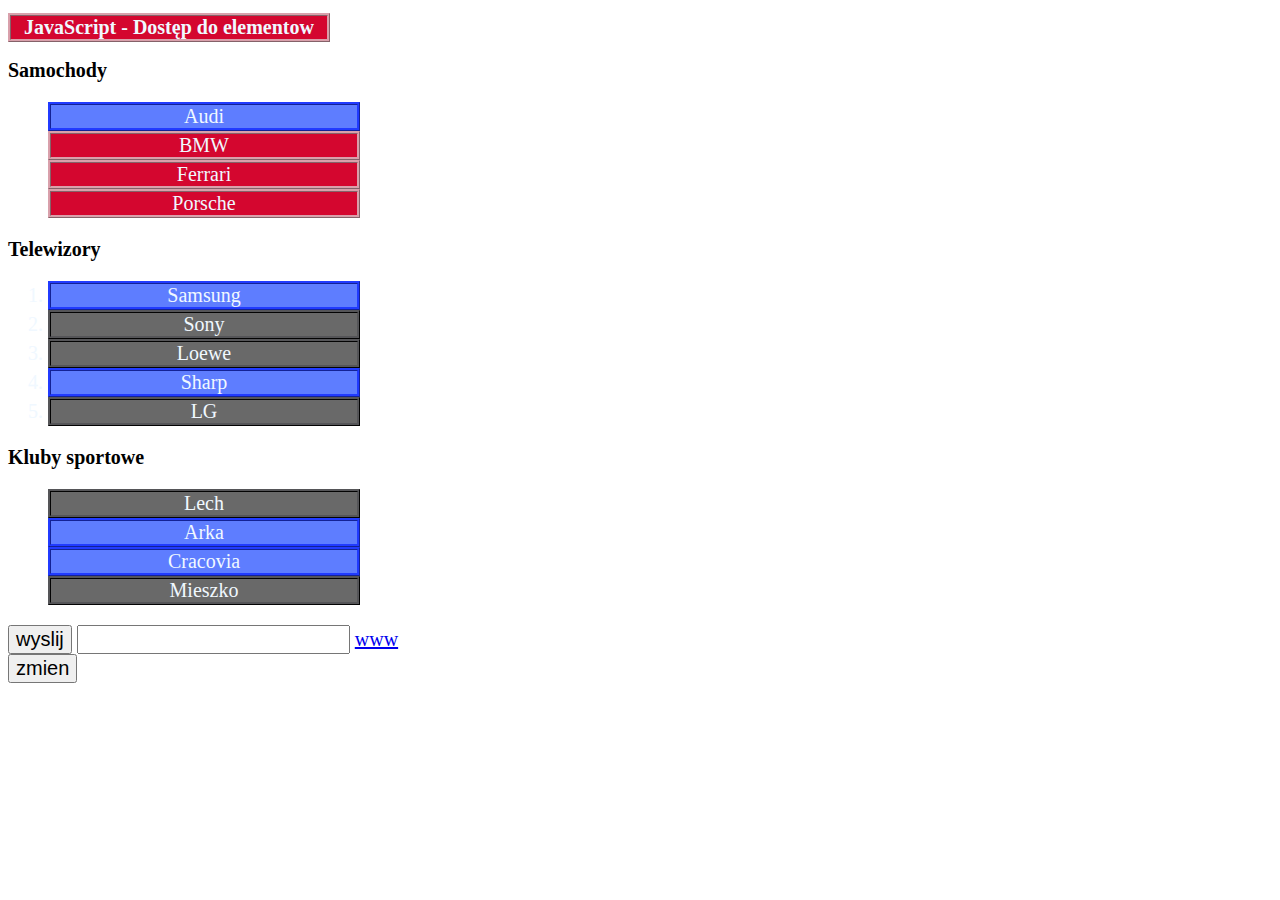
<file: PHP i JS/JS/dostep do elementu/index.html>
<!DOCTYPE html>
<html lang="en">
<head>
    <meta charset="UTF-8">
    <title>Document</title>
    <link rel="stylesheet" href="style.css">
</head>
<body>
    <h1>JavaScript - Dostęp do elementow</h1>
    <h2>Samochody</h2>
    <ul>
        <li id="pierwszy" class="czerwony">Audi</li>
        <li id="drugi" class="czerwony">BMW</li>
        <li id="trzeci" class="czerwony">Ferrari</li>
        <li id="czwarty" class="czerwony">Porsche</li>
    </ul>
    <h2>Telewizory</h2>
    <ol>
        <li id="tv1" class="grey" name="beb">Samsung</li>
        <li id="tv1" class="grey" name="beb">Sony</li>
        <li id="tv1" class="grey" name="beb">Loewe</li>
        <li id="tv1" class="grey" name="beb">Sharp</li>
        <li id="tv1" class="grey" name="beb">LG</li>
    </ol>
    <h2>Kluby sportowe</h2>
    <ul>
        <li name="sport" id="s1" class="czerwony">Lech</li>
        <li name="sport" id="s2" class="czerwony">Arka</li>
        <li name="sport" id="s3" class="czerwony">Cracovia</li>
        <li name="sport" id="s4" class="czerwony">Mieszko</li>
    </ul>
    <form action="">
        <input type="text">
        <input type="text">
        <a id="link">www</a> 
    </form>
    <button id="przycisk">zmien</button>
    <script src="dostepdoel.js"></script> 
</body>
</html>
</file>
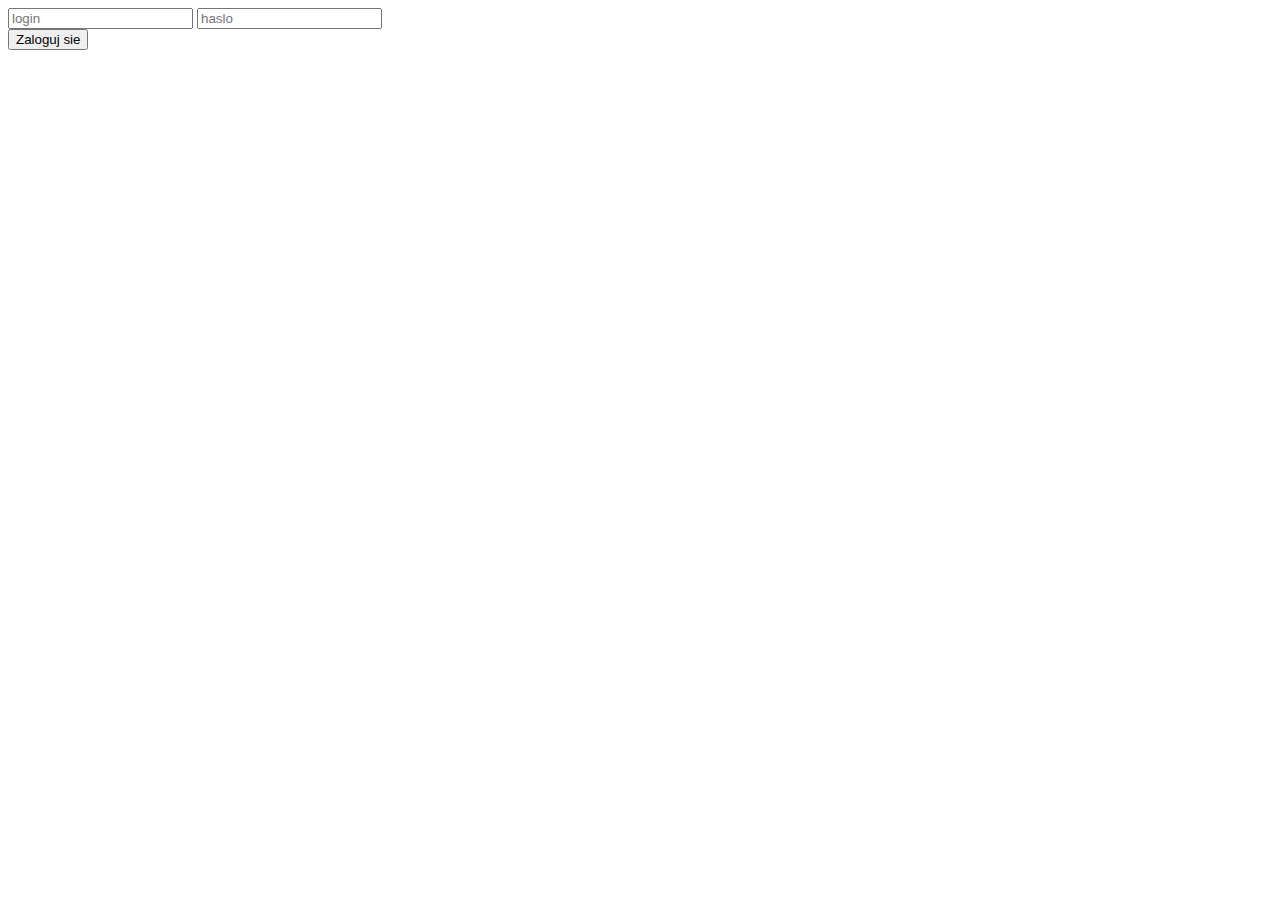
<file: PHP i JS/JS/Sprawdzanie hasła/index.html>
<!DOCTYPE html>
<html lang="en">
<head>
    <meta charset="UTF-8">
    <title>Document</title>
</head>
<body>
   <form action="">
    <input type="text" name="login" id="login" placeholder="login">
    <input type="password" name="password" id="haslo" placeholder="haslo">
    </form>
    <button id="przycisk">Zaloguj sie</button>
    <div id="wynik"></div>
    <script src="zad.js"></script>
</body>
</html>
</file>
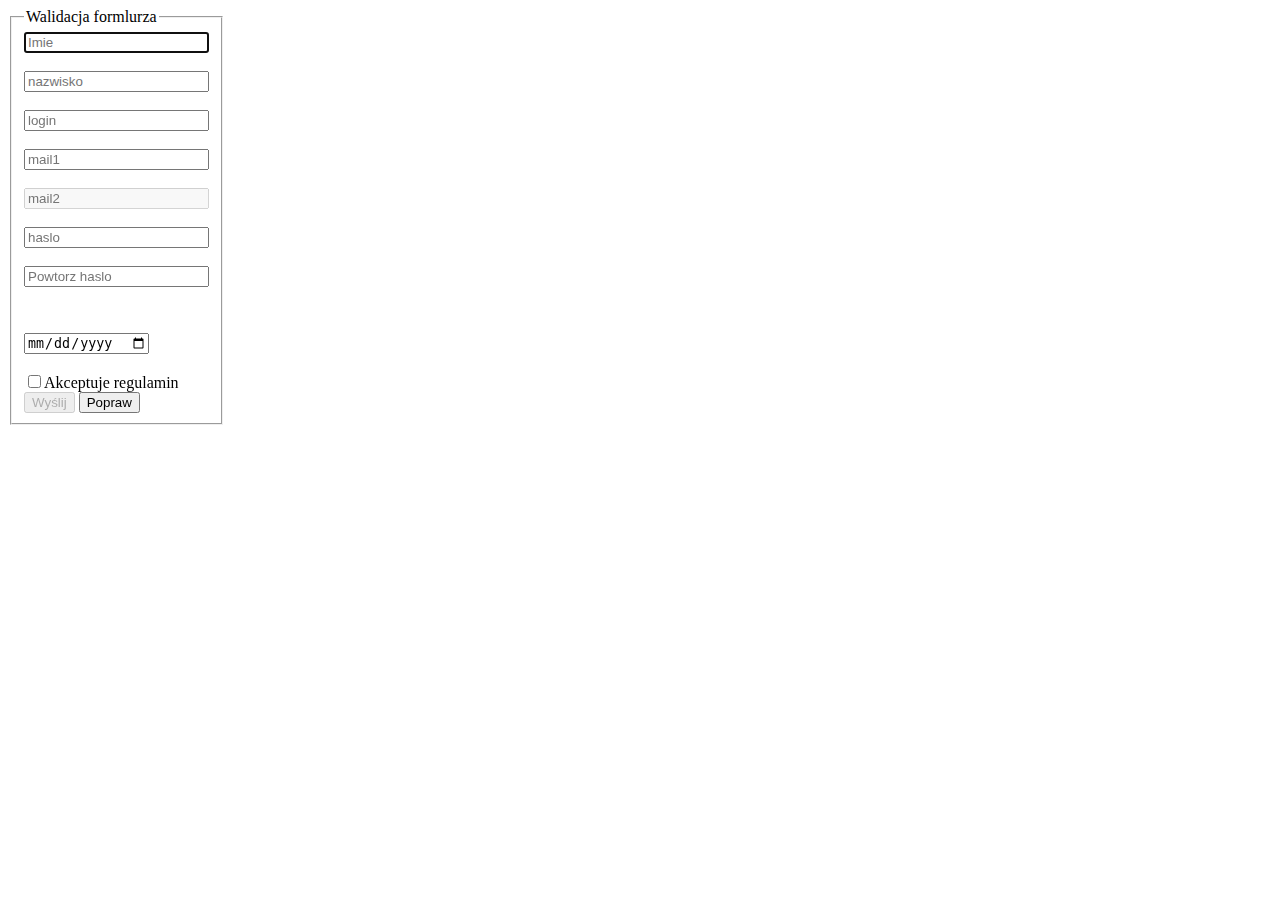
<file: PHP i JS/JS/Formularz regex/zdarzenia.html>
<!DOCTYPE html>
<html lang="en">
<head>
    <meta charset="UTF-8">
    <title>Zdarzenia regex</title>
</head>
<style>
    fieldset{display: inline-block;}
    #kolor{margin: 10px;}
</style>
<body>
    <fieldset>
        <legend>Walidacja formlurza</legend>
    <form action="#">
        <div id="komunikat"></div>
        <input type="text" id="imie" placeholder="Imie" autofocus><br><br>
        <input type="text" id="nazwisko" placeholder="nazwisko"><br><br>
        <input type="text" id="login" placeholder="login"><br><br>
        <input type="text" id="mail1" placeholder="mail1"><br><br>
        <input type="text" id="mail2" placeholder="mail2" disabled><br><br>
        <input type="password" id="pass1" placeholder="haslo"><br><br>
        <input type="password" id="pass2" placeholder="Powtorz haslo"><div id="kolor"></div><br><br>
        <input type="date" id="data" placeholder="data urodzenia"><br><br>
        <input type="checkbox" id="regulamin">Akceptuje regulamin
    </form>
    <button id="przycisk" disabled>Wyślij</button>
    <button id="popraw">Popraw</button>
    </fieldset>
    <script src="zdarzenia1.js"></script>
</body>
</html>
</file>
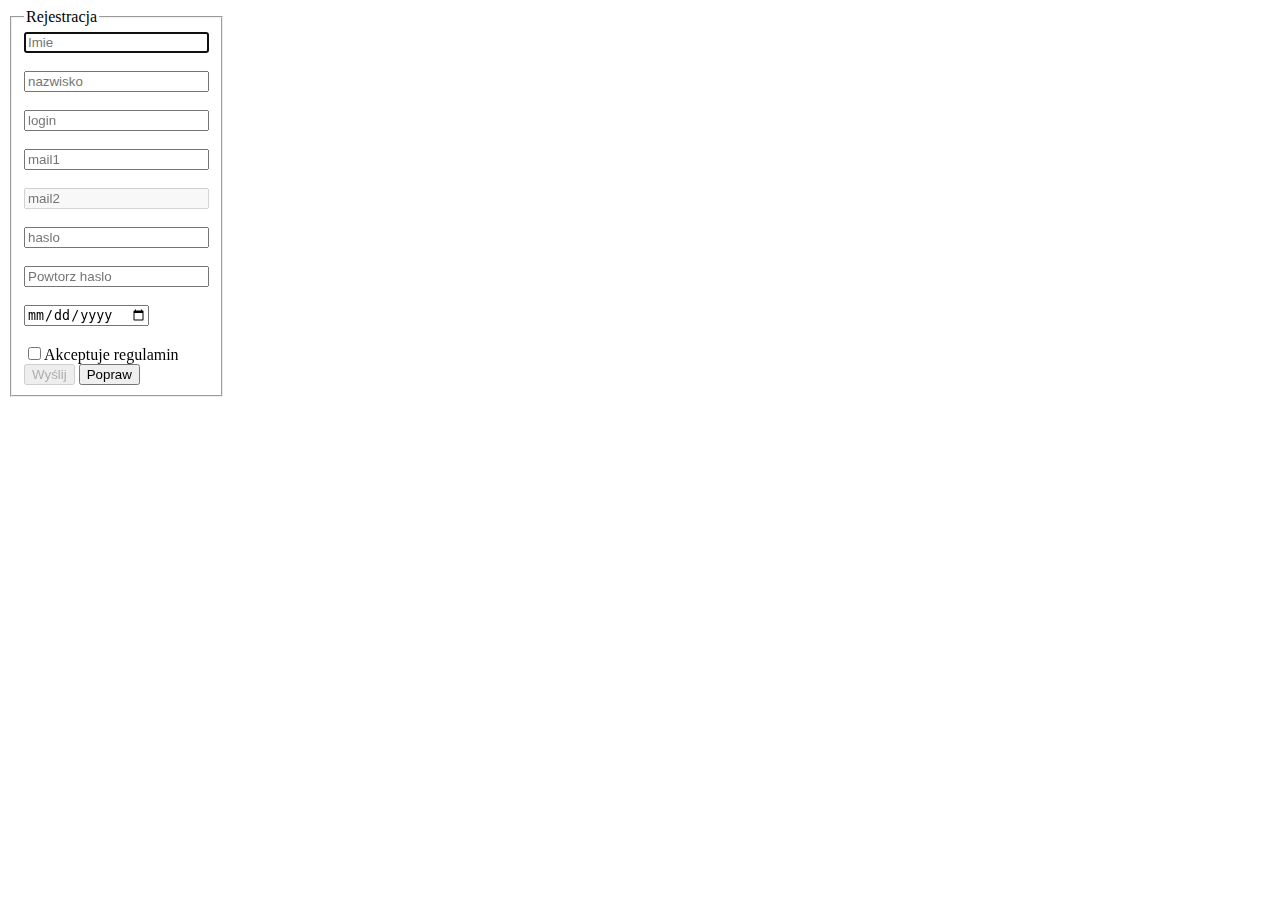
<file: PHP i JS/JS/Formularz/zdarzenia.html>
<!DOCTYPE html>
<html lang="en">
<head>
    <meta charset="UTF-8">
    <title>Document</title>
</head>
<style>
    fieldset{display: inline-block;}
</style>
<body>
    <fieldset>
        <legend>Rejestracja</legend>
    <form action="#">
        <div id="komunikat"></div>
        <input type="text" id="imie" placeholder="Imie" autofocus><br><br>
        <input type="text" id="nazwisko" placeholder="nazwisko"><br><br>
        <input type="text" id="login" placeholder="login"><br><br>
        <input type="text" id="mail1" placeholder="mail1"><br><br>
        <input type="text" id="mail2" placeholder="mail2" disabled><br><br>
        <input type="password" id="pass1" placeholder="haslo"><br><br>
        <input type="password" id="pass2" placeholder="Powtorz haslo"><br><br>
        <input type="date" id="data" placeholder="data urodzenia"><br><br>
        <input type="checkbox" id="regulamin">Akceptuje regulamin
    </form>
    <button id="przycisk" disabled>Wyślij</button>
    <button id="popraw">Popraw</button>
    </fieldset>

    <script src="zdarzenia.js"></script>
</body>
</html>
</file>
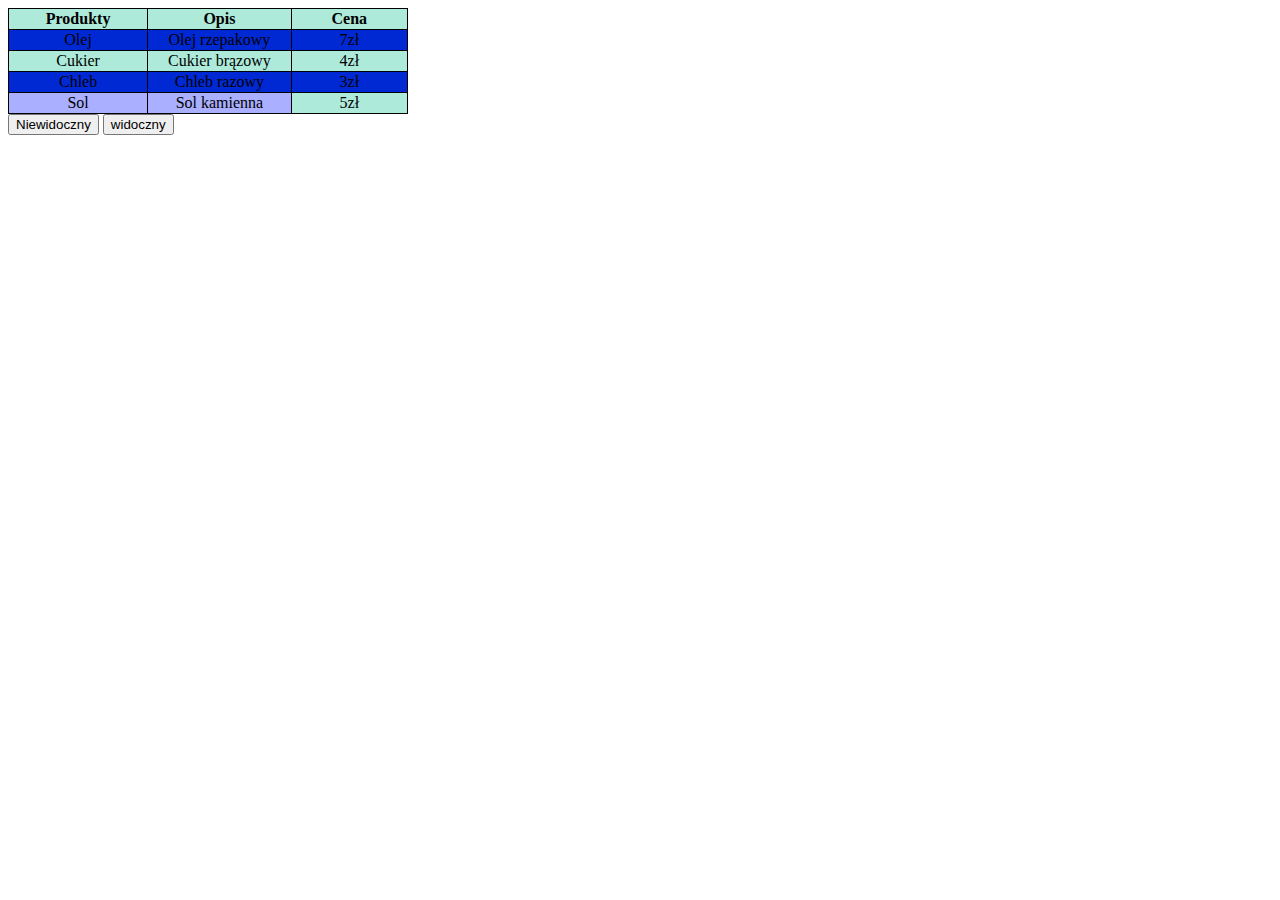
<file: PHP i JS/JS/jquery/jquery tabela.html>
<!DOCTYPE html>
<html lang="en">
<head>
    <meta charset="UTF-8">
    <title>Document</title>
    <link rel="stylesheet" href="jquery.css">
    <script src="jquery-3.2.1.min.js"></script>
    <script src="jquerytabela.js"></script>
</head>
<body>
    <table id="tabela1">
        <tr>
            <th>Produkty</th>
            <th>Opis</th>
            <th>Cena</th>
        </tr>
        <tr>
            <td>Olej</td><td>Olej rzepakowy</td><td>7zł</td>
        </tr>
        <tr>
            <td>Cukier</td><td>Cukier brązowy</td><td>4zł</td>
        </tr>
        <tr>
            <td>Chleb</td>
            <td>Chleb razowy</td>
            <td>3zł</td>
        </tr>
        <tr>
            <td>Sol</td>
            <td>Sol kamienna</td>
            <td>5zł</td>
        </tr>
    </table>
    <p style="display: none;" id="akapit"></p>
    <button id="niewidoczny">Niewidoczny</button>
    <button id="widoczny">widoczny</button><br>
    <img id="obraz" src="img/ferrari.jpg" alt="ferrari" style="display: none;">
</body>
</html>
</file>
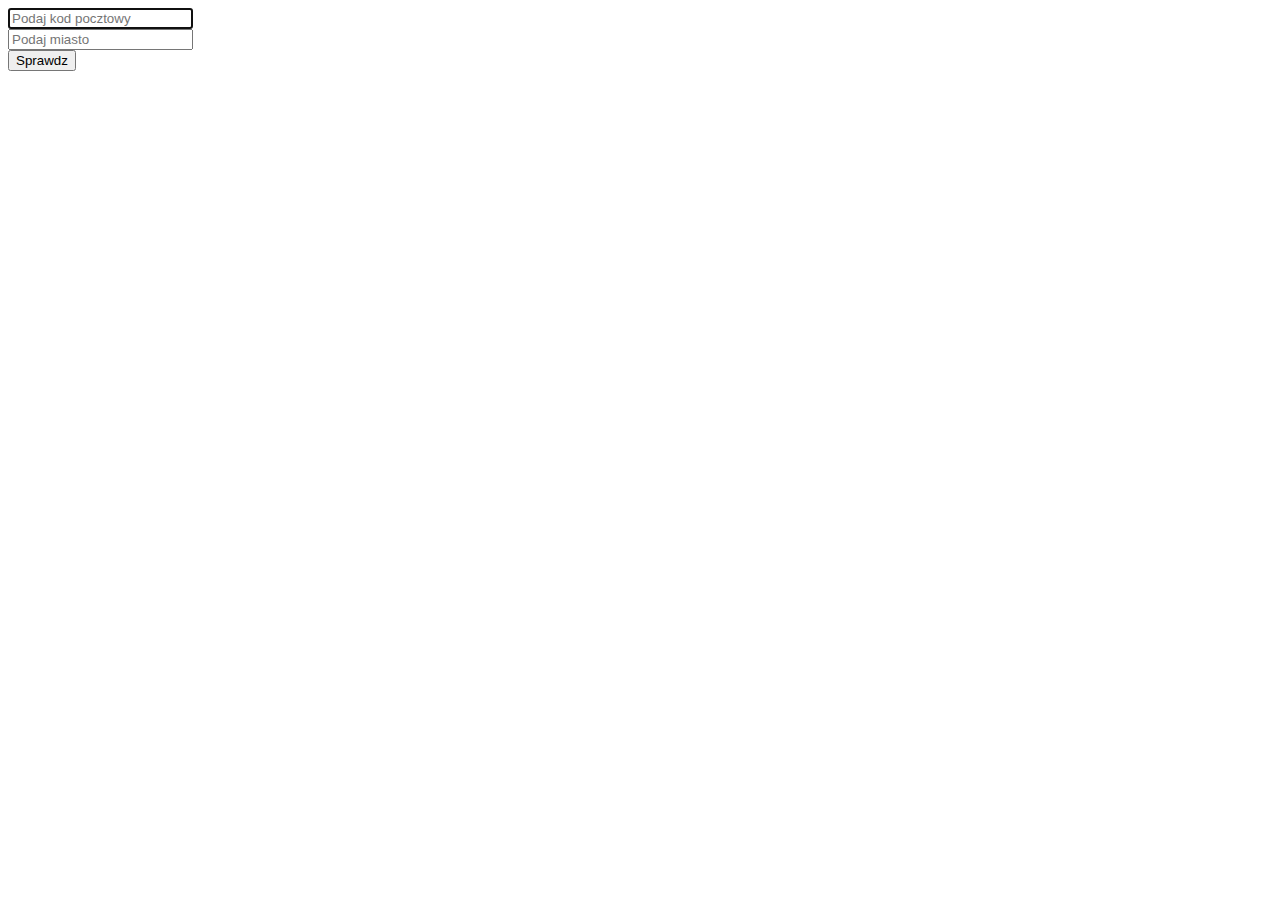
<file: PHP i JS/JS/Kod pocztowy/zad1.html>
<!DOCTYPE html>
<html lang="en">
<head>
    <meta charset="UTF-8">
    <title>Document</title>
</head>
<body>
  <div id="wynik"></div>
   <form action="#">
       <input type="text" id="kod" placeholder="Podaj kod pocztowy" autofocus><br>
       <input type="text" id="miasto" placeholder="Podaj miasto">
   </form>
   <button id="przycisk">Sprawdz</button>
    <script src="zad1.js"></script>
</body>
</html>
</file>
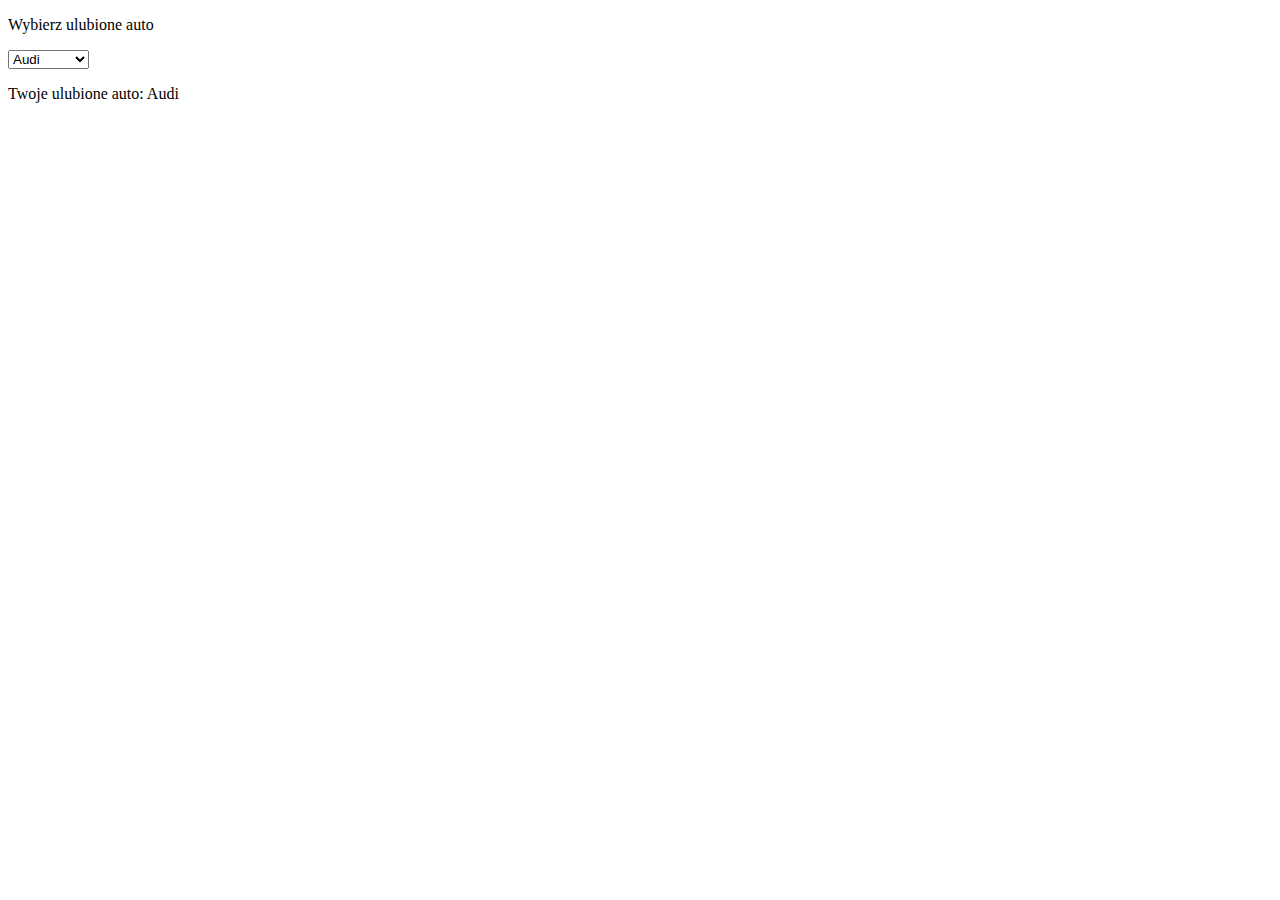
<file: PHP i JS/JS/Zdarzenia 2/zdarzenia1.html>
<!DOCTYPE html>
<html lang="en">
<head>
    <meta charset="UTF-8">
    <title>Document</title>
</head>
<body>
    <p>Wybierz ulubione auto</p>
    <select name="auta" id="auta">
        <option value="audi">Audi</option>
        <option value="bmw">Bmw</option>
        <option value="mercedes">Mercedes</option>
        <option value="volvo">Volvo</option>
    </select>
    <p id="ulubione auto">Twoje ulubione auto: <span id="a">Audi</span></p>
    <script src="zdarzenia1.js"></script>
</body>
</html>
</file>
<file: PHP i JS/JS/dostep do elementu/style.css>
*
{
    font-size: 20px;
}

.czerwony
{
    background-color: #d4062f;
    color: aliceblue;
    width: 25%;
    border: solid;
    border-style: ridge;
    border-color: #d9a0ab;
    text-align: center;
}

.niebieski
{
    background-color: #5e7dff;
    color: aliceblue;
    width: 25%;
    border: solid;
    border-style: ridge;
    border-color: #1f36ea;
    text-align: center;
}

.grey
{
    background-color: #696969;
    color: aliceblue;
    width: 25%;
    border: solid;
    border-style: ridge;
    border-color: #555558;
    text-align: center; 
}
ul
{
    list-style-type: none;
}
</file>
